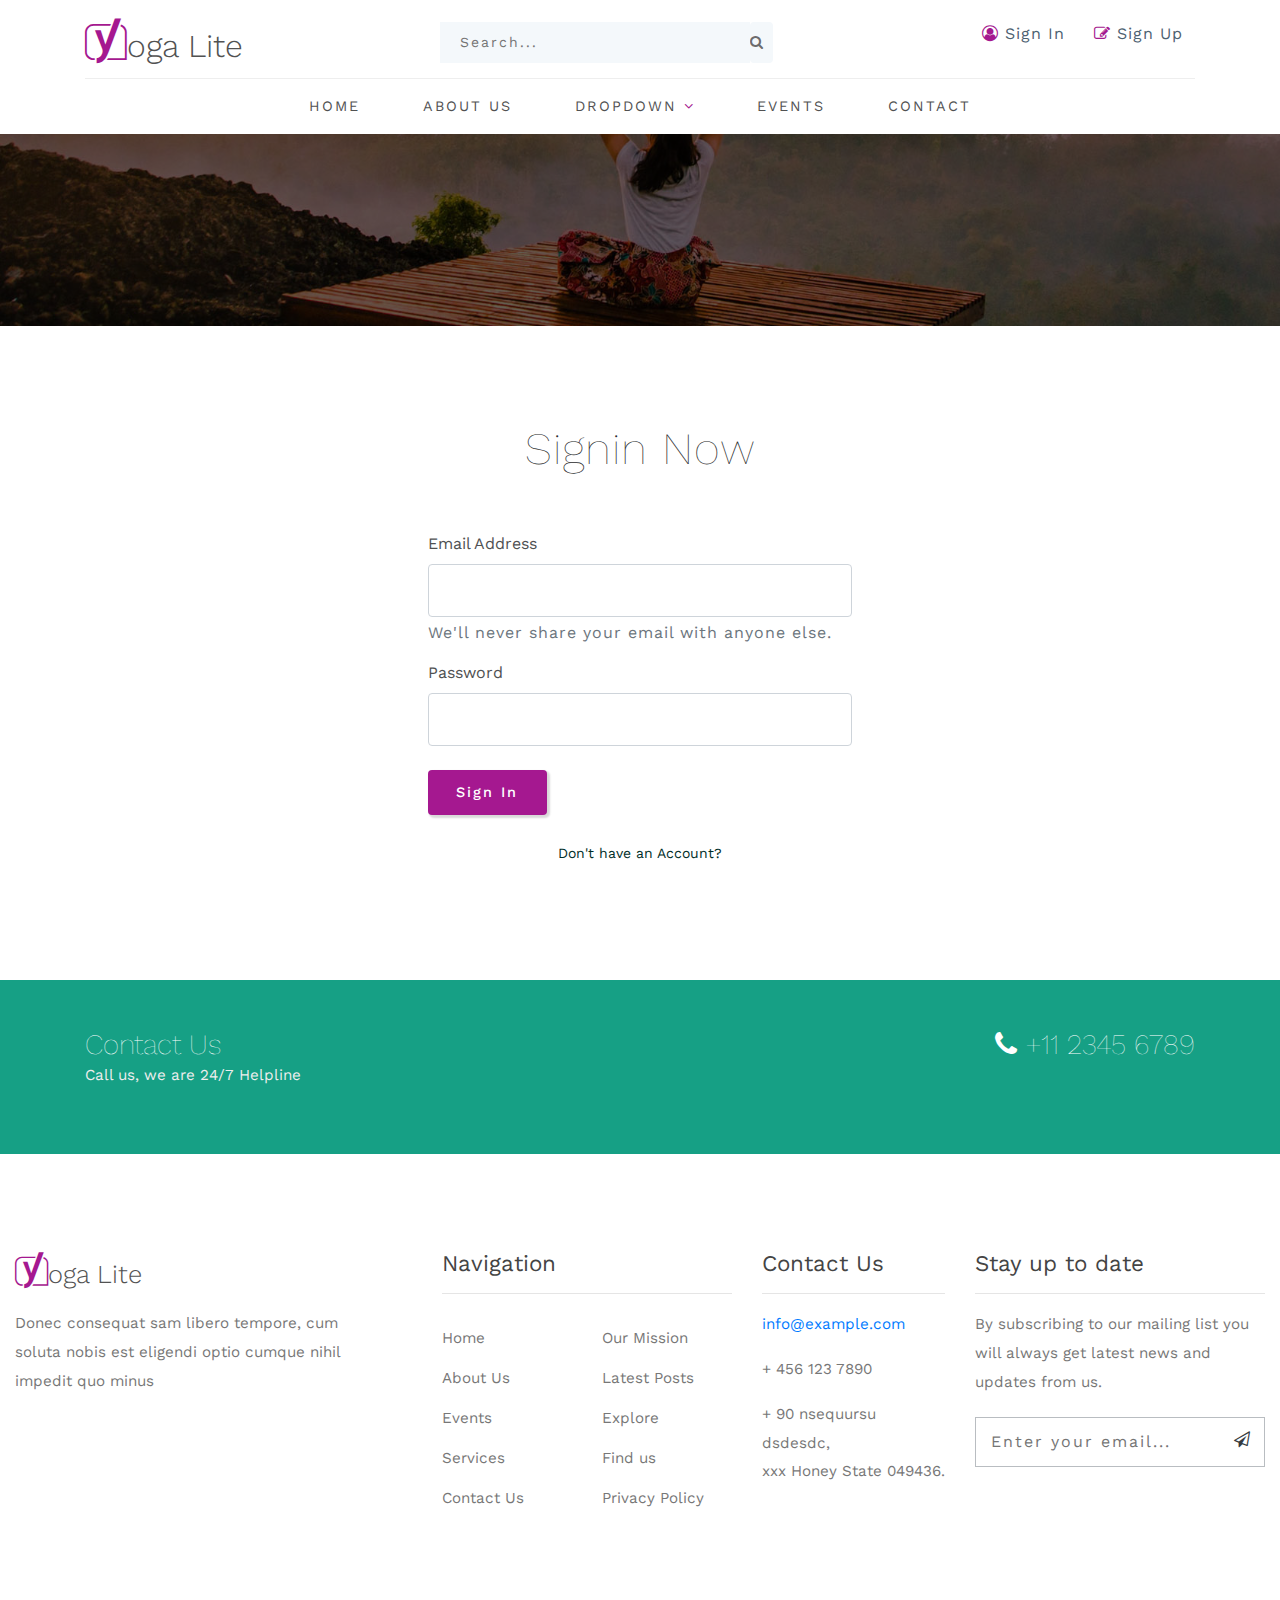
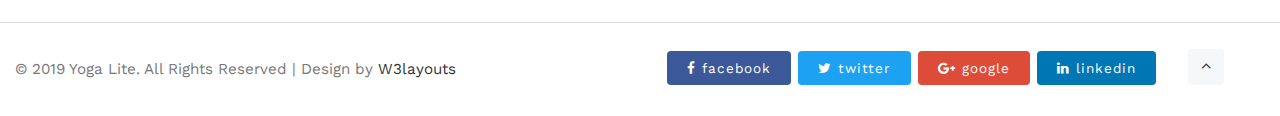
<file: cethw1/wwwroot/login.html>
<!--
Author: W3layouts
Author URL: http://w3layouts.com
License: Creative Commons Attribution 3.0 Unported
License URL: http://creativecommons.org/licenses/by/3.0/
-->

<!DOCTYPE html>
<html lang="zxx">

<head>
    <title>Yoga Lite Sports Category Bootstrap Responsive Template | Sign In :: W3layouts</title>
    <!-- Meta tag Keywords -->
    <meta name="viewport" content="width=device-width, initial-scale=1">
    <meta charset="UTF-8" />
    <meta name="keywords" content="Yoga Lite Responsive web template, Bootstrap Web Templates, Flat Web Templates, Android Compatible web template, Smartphone Compatible web template, free webdesigns for Nokia, Samsung, LG, SonyEricsson, Motorola web design" />
    <script>
        addEventListener("load", function() {
            setTimeout(hideURLbar, 0);
        }, false);

        function hideURLbar() {
            window.scrollTo(0, 1);
        }

    </script>
    <!-- //Meta tag Keywords -->
    <!-- Custom-Files -->
    <link rel="stylesheet" href="css/bootstrap.css">
    <!-- Bootstrap-Core-CSS -->
    <link rel="stylesheet" href="css/style.css" type="text/css" media="all" />
    <!-- Style-CSS -->
    <!-- font-awesome-icons -->
    <link href="css/font-awesome.css" rel="stylesheet">
    <!-- //font-awesome-icons -->
    <!-- /Fonts -->
    <link href="//fonts.googleapis.com/css?family=Work+Sans:100,200,300,400,500,600,700" rel="stylesheet">
    <!-- //Fonts -->
</head>

<body>
    <!-- //header -->
    <header class="py-sm-3 pt-3 pb-2" id="home">
        <div class="container">
            <!-- nav -->
            <div class="top d-md-flex">
                <div id="logo">
                    <h1> <a href="index.html"><span class="fa fa-yoast"></span>oga Lite</a></h1>
                </div>
                <div class="search-form mx-md-auto">
                    <div class="form-w3layouts-grid">
                        <form action="#" method="post" class="newsletter">
                            <input class="search" type="search" placeholder="Search..." required="">
                            <button class="form-control btn" value=""><span class="fa fa-search"></span></button>
                        </form>
                    </div>
                </div>
                <div class="forms mt-md-0 mt-2">
                    <a href="login.html" class="btn"><span class="fa fa-user-circle-o"></span> Sign In</a>
                    <a href="register.html" class="btn"><span class="fa fa-pencil-square-o"></span> Sign Up</a>
                </div>
            </div>
            <nav class="text-center">
                <label for="drop" class="toggle"><span class="fa fa-bars"></span></label>
                <input type="checkbox" id="drop" />
                <ul class="menu">
                    <li><a href="events.html">Home</a></li>
                    <li><a href="about.html">About Us</a></li>
                    <li>
                        <!-- First Tier Drop Down -->
                        <label for="drop-2" class="toggle">Dropdown <span class="fa fa-angle-down" aria-hidden="true"></span>
                        </label>
                        <a href="#">Dropdown <span class="fa fa-angle-down" aria-hidden="true"></span></a>
                        <input type="checkbox" id="drop-2" />
                        <ul>
                            <li><a href="services.html" class="drop-text">Services</a></li>
                            <li><a href="index.html" class="drop-text">Statistics</a></li>
                            <li><a href="index.html" class="drop-text">Reviews</a></li>
                            <li><a href="single.html" class="drop-text">More Info</a></li>

                        </ul>
                    </li>

                    <li><a href="events.html">Events</a></li>
                    <li><a href="contact.html">Contact</a></li>
                </ul>
            </nav>
            <!-- //nav -->
        </div>
    </header>
    <!-- //header -->
    <div class="main-content inner">
        <div class="overlay inner">

        </div>
    </div>
    <!--// banner -->
    <!-- banner-bottom -->
    <section class="contact-main py-5">
        <div class="container py-md-5">
            <h3 class="title-w3pvt text-center">Signin Now</h3>

            <div class="login px-sm-4 mx-auto mw-100 login-wrapper">
                <form class="login-wrapper w3pvt_mail_grid_right" action="#" method="post">
                    <div class="form-group">
                        <label class="mb-2">Email Address</label>
                        <input type="email" class="form-control" id="exampleInputEmail1" aria-describedby="emailHelp" placeholder="" required="">
                        <small id="emailHelp" class="form-text text-muted">We'll never share your email with anyone else.</small>
                    </div>
                    <div class="form-group">
                        <label class="mb-2">Password</label>
                        <input type="password" class="form-control" id="exampleInputPassword1" placeholder="" required="">
                    </div>
                    <button type="submit" class="btn btn-primary submit mt-2 read-more">Sign In</button>
                    <p class="text-center mt-4">
                        <a href="register.html"> Don't have an Account?</a>
                    </p>
                </form>
            </div>




        </div>
    </section>
    <!-- //banner-bottom -->
    <!--/help-line -->
    <section class="help-line-w3layouts py-5">
        <div class="container">
            <div class="row help-line-grid">
                <div class="col-sm-6">
                    <h3>Contact Us</h3>
                    <p>Call us, we are 24/7 Helpline</p>
                </div>
                <div class="col-sm-6 text-sm-right mt-sm-0 mt-3">
                    <h3><span class="fa fa-phone" aria-hidden="true"></span> +11 2345 6789</h3>
                </div>
            </div>
        </div>
    </section>
    <!--//help-line -->
    <!-- footer -->
    <footer class="footer-content py-5">
        <div class="container-fluid py-lg-5 inner-sec-w3ls">
            <div class="row">
                <div class="col-lg-4 footer-top mt-md-0 mt-sm-5 pr-lg-5">
                    <h2>
                        <a class="navbar-brand" href="index.html">
                            <span class="fa fa-yoast"></span>oga Lite</a>
                    </h2>
                    <p class="my-3">Donec consequat sam libero tempore, cum soluta nobis est eligendi optio cumque nihil impedit quo minus</p>

                </div>
                <div class="col-lg-3 mt-md-0 mt-5">
                    <div class="footer-w3pvt">
                        <h3 class="mb-3 w3pvt_title">Navigation</h3>
                        <hr>
                        <div class="row">
                            <ul class="col-6 list-info-w3pvt links">

                                <li>
                                    <a href="events.html">
                                        Home
                                    </a>
                                </li>
                                <li>
                                    <a href="about.html">
                                        About Us
                                    </a>
                                </li>
                                <li>
                                    <a href="events.html">
                                        Events
                                    </a>
                                </li>
                                <li>
                                    <a href="services.html">
                                        Services
                                    </a>
                                </li>
                                <li>
                                    <a href="contact.html">
                                        Contact Us
                                    </a>
                                </li>

                            </ul>
                            <ul class="col-6 list-info-w3pvt links">
                                <li>
                                    <a href="about.html">
                                        Our Mission
                                    </a>
                                </li>
                                <li>
                                    <a href="events.html">
                                        Latest Posts
                                    </a>
                                </li>
                                <li>
                                    <a href="#">
                                        Explore
                                    </a>
                                </li>
                                <li>
                                    <a href="contact.html">
                                        Find us
                                    </a>
                                </li>
                                <li>
                                    <a href="events.html">
                                        Privacy Policy
                                    </a>
                                </li>
                            </ul>
                        </div>

                    </div>
                </div>

                <div class="col-lg-2 mt-lg-0 mt-5">
                    <div class="footer-w3pvt">
                        <h3 class="mb-3 w3pvt_title">Contact Us</h3>
                        <hr>
                        <div class="last-w3layouts-contact">
                            <p>
                                <a href="mailto:example@email.com">info@example.com</a>
                            </p>
                        </div>
                        <div class="last-w3layouts-contact my-2">
                            <p>+ 456 123 7890</p>
                        </div>
                        <div class="last-w3layouts-contact">
                            <p>+ 90 nsequursu dsdesdc,
                                <br>xxx Honey State 049436.</p>
                        </div>
                    </div>
                </div>
                   <div class="col-lg-3 mt-lg-0 mt-5">
                    <div class="footer-w3pvt">
                        <h3 class="mb-3 w3pvt_title">Stay up to date</h3>
                        <hr>
                        <div class="footer-text">
                            <p>By subscribing to our mailing list you will always get latest news and updates from us.</p>
                            <form action="#" method="post">
                                <input type="email" name="Email" placeholder="Enter your email..." required="">
                                <button class="btn1 btn"><span class="fa fa-paper-plane-o" aria-hidden="true"></span></button>
                            </form>
                        </div>
                    </div>

                </div>
            </div>

        </div>
    </footer>
    <!-- //footer -->
    <div class="copy-right py-2">
        <div class="container-fluid inner-sec-w3ls">
            <div class="row">
                <div class="col-lg-6 copy-w3pvt">
                    <p class="copy-right-grids text-li text-left my-sm-4 my-4">© 2019 Yoga Lite. All Rights Reserved | Design by
                        <a href="http://w3layouts.com/"> W3layouts </a>
                    </p>
                </div>
                <div class="col-lg-5 w3layouts-footer text-right">
                    <ul class="social_section_1info">
                        <li class="mb-2 facebook"><a href="#"><span class="fa fa-facebook"></span> facebook</a></li>
                        <li class="mb-2 twitter"><a href="#"><span class="fa fa-twitter"></span> twitter</a></li>
                        <li class="google"><a href="#"><span class="fa fa-google-plus"></span> google</a></li>
                        <li class="linkedin"><a href="#"><span class="fa fa-linkedin"></span> linkedin</a></li>
                    </ul>
                </div>
                <div class="move-top col-1"><a href="#home" class="move-top"> <span class="fa fa-angle-up" aria-hidden="true"></span></a></div>
            </div>
            <!-- //footer bottom -->
        </div>
    </div>

</body>

</html>
</file>
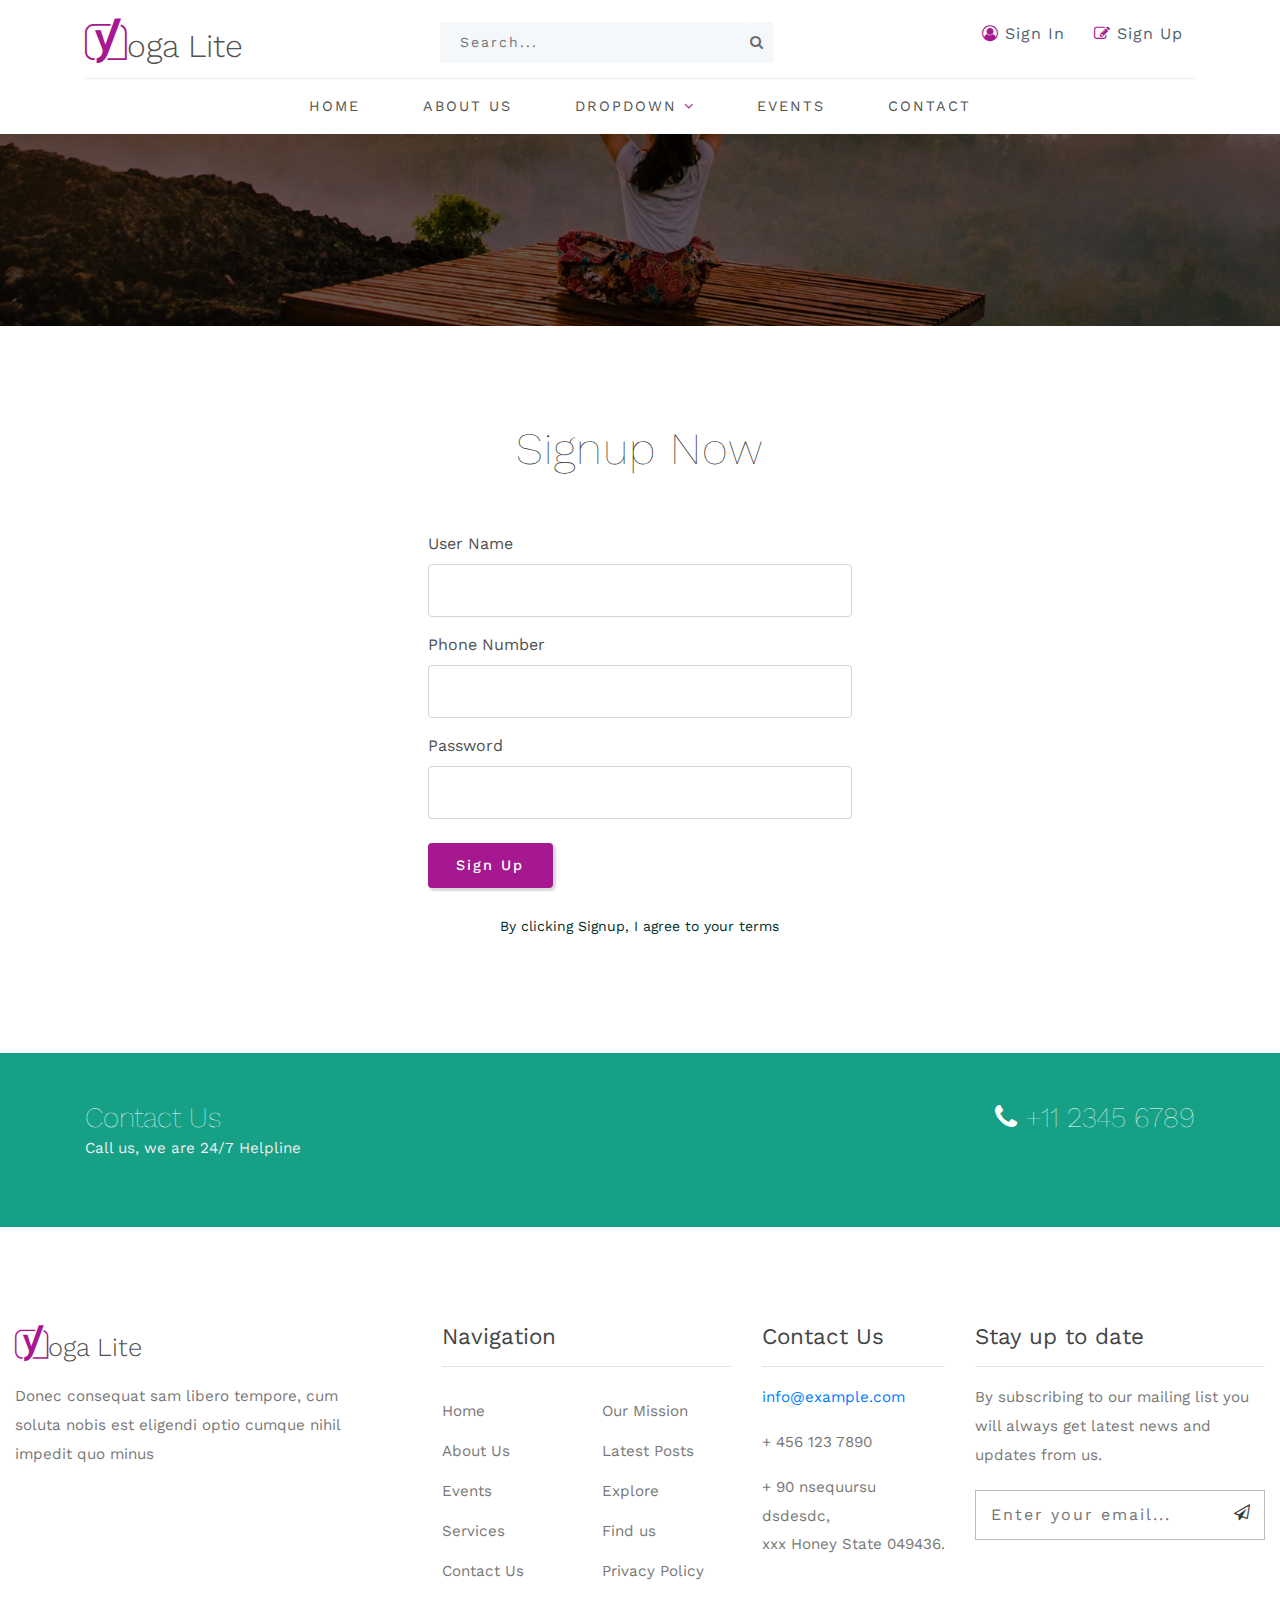
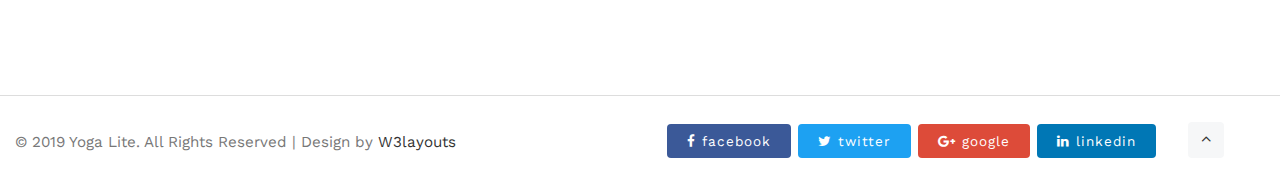
<file: cethw1/wwwroot/register.html>
<!--
Author: W3layouts
Author URL: http://w3layouts.com
License: Creative Commons Attribution 3.0 Unported
License URL: http://creativecommons.org/licenses/by/3.0/
-->

<!DOCTYPE html>
<html lang="zxx">

<head>
    <title>Yoga Lite Sports Category Bootstrap Responsive Template | Sign In :: W3layouts</title>
    <!-- Meta tag Keywords -->
    <meta name="viewport" content="width=device-width, initial-scale=1">
    <meta charset="UTF-8" />
    <meta name="keywords" content="Yoga Lite Responsive web template, Bootstrap Web Templates, Flat Web Templates, Android Compatible web template, Smartphone Compatible web template, free webdesigns for Nokia, Samsung, LG, SonyEricsson, Motorola web design" />
    <script>
        addEventListener("load", function() {
            setTimeout(hideURLbar, 0);
        }, false);

        function hideURLbar() {
            window.scrollTo(0, 1);
        }

    </script>
    <!-- //Meta tag Keywords -->
    <!-- Custom-Files -->
    <link rel="stylesheet" href="css/bootstrap.css">
    <!-- Bootstrap-Core-CSS -->
    <link rel="stylesheet" href="css/style.css" type="text/css" media="all" />
    <!-- Style-CSS -->
    <!-- font-awesome-icons -->
    <link href="css/font-awesome.css" rel="stylesheet">
    <!-- //font-awesome-icons -->
    <!-- /Fonts -->
    <link href="//fonts.googleapis.com/css?family=Work+Sans:100,200,300,400,500,600,700" rel="stylesheet">
    <!-- //Fonts -->
</head>

<body>
    <!-- //header -->
    <header class="py-sm-3 pt-3 pb-2" id="home">
        <div class="container">
            <!-- nav -->
            <div class="top d-md-flex">
                <div id="logo">
                    <h1> <a href="index.html"><span class="fa fa-yoast"></span>oga Lite</a></h1>
                </div>
                <div class="search-form mx-md-auto">
                    <div class="form-w3layouts-grid">
                        <form action="#" method="post" class="newsletter">
                            <input class="search" type="search" placeholder="Search..." required="">
                            <button class="form-control btn" value=""><span class="fa fa-search"></span></button>
                        </form>
                    </div>
                </div>
                <div class="forms mt-md-0 mt-2">
                    <a href="login.html" class="btn"><span class="fa fa-user-circle-o"></span> Sign In</a>
                    <a href="register.html" class="btn"><span class="fa fa-pencil-square-o"></span> Sign Up</a>
                </div>
            </div>
            <nav class="text-center">
                <label for="drop" class="toggle"><span class="fa fa-bars"></span></label>
                <input type="checkbox" id="drop" />
                <ul class="menu">
                    <li><a href="events.html">Home</a></li>
                    <li><a href="about.html">About Us</a></li>
                    <li>
                        <!-- First Tier Drop Down -->
                        <label for="drop-2" class="toggle">Dropdown <span class="fa fa-angle-down" aria-hidden="true"></span>
                        </label>
                        <a href="#">Dropdown <span class="fa fa-angle-down" aria-hidden="true"></span></a>
                        <input type="checkbox" id="drop-2" />
                        <ul>
                            <li><a href="services.html" class="drop-text">Services</a></li>
                            <li><a href="index.html" class="drop-text">Statistics</a></li>
                            <li><a href="index.html" class="drop-text">Reviews</a></li>
                            <li><a href="single.html" class="drop-text">More Info</a></li>

                        </ul>
                    </li>

                    <li><a href="events.html">Events</a></li>
                    <li><a href="contact.html">Contact</a></li>
                </ul>
            </nav>
            <!-- //nav -->
        </div>
    </header>
    <!-- //header -->
    <div class="main-content inner">
        <div class="overlay inner">

        </div>
    </div>
    <!--// banner -->
    <!-- banner-bottom -->
    <section class="contact-main py-5">
        <div class="container py-md-5">
            <h3 class="title-w3pvt text-center">Signup Now</h3>

            <div class="login px-sm-4 mx-auto mw-100 login-wrapper">
                <form class="login-wrapper w3pvt_mail_grid_right" action="#" method="post">
                    <div class="form-group">
                        <label>User Name</label>
                        <input class="form-control" type="text" name="Name" placeholder="" required="">
                    </div>

                    <div class="form-group">
                        <label>Phone Number</label>
                        <input class="form-control" type="text" name="number" placeholder="" required="">
                    </div>

                    <div class="form-group">
                        <label class="mb-2">Password</label>
                        <input type="password" class="form-control" id="exampleInputPassword1" placeholder="" required="">
                    </div>
                    <button type="submit" class="btn btn-primary submit mt-2 read-more">Sign Up</button>
                    <p class="text-center mt-4">
                        <a href="#">By clicking Signup, I agree to your terms</a>

                    </p>
                </form>
            </div>




        </div>
    </section>
    <!-- //banner-bottom -->
    <!--/help-line -->
    <section class="help-line-w3layouts py-5">
        <div class="container">
            <div class="row help-line-grid">
                <div class="col-sm-6">
                    <h3>Contact Us</h3>
                    <p>Call us, we are 24/7 Helpline</p>
                </div>
                <div class="col-sm-6 text-sm-right mt-sm-0 mt-3">
                    <h3><span class="fa fa-phone" aria-hidden="true"></span> +11 2345 6789</h3>
                </div>
            </div>
        </div>
    </section>
    <!--//help-line -->
    <!-- footer -->
    <footer class="footer-content py-5">
        <div class="container-fluid py-lg-5 inner-sec-w3ls">
            <div class="row">
                <div class="col-lg-4 footer-top mt-md-0 mt-sm-5 pr-lg-5">
                    <h2>
                        <a class="navbar-brand" href="index.html">
                            <span class="fa fa-yoast"></span>oga Lite</a>
                    </h2>
                    <p class="my-3">Donec consequat sam libero tempore, cum soluta nobis est eligendi optio cumque nihil impedit quo minus</p>

                </div>
                <div class="col-lg-3 mt-md-0 mt-5">
                    <div class="footer-w3pvt">
                        <h3 class="mb-3 w3pvt_title">Navigation</h3>
                        <hr>
                        <div class="row">
                            <ul class="col-6 list-info-w3pvt links">

                                <li>
                                    <a href="events.html">
                                        Home
                                    </a>
                                </li>
                                <li>
                                    <a href="about.html">
                                        About Us
                                    </a>
                                </li>
                                <li>
                                    <a href="events.html">
                                        Events
                                    </a>
                                </li>
                                <li>
                                    <a href="services.html">
                                        Services
                                    </a>
                                </li>
                                <li>
                                    <a href="contact.html">
                                        Contact Us
                                    </a>
                                </li>

                            </ul>
                            <ul class="col-6 list-info-w3pvt links">
                                <li>
                                    <a href="about.html">
                                        Our Mission
                                    </a>
                                </li>
                                <li>
                                    <a href="events.html">
                                        Latest Posts
                                    </a>
                                </li>
                                <li>
                                    <a href="#">
                                        Explore
                                    </a>
                                </li>
                                <li>
                                    <a href="contact.html">
                                        Find us
                                    </a>
                                </li>
                                <li>
                                    <a href="events.html">
                                        Privacy Policy
                                    </a>
                                </li>
                            </ul>
                        </div>

                    </div>
                </div>

                <div class="col-lg-2 mt-lg-0 mt-5">
                    <div class="footer-w3pvt">
                        <h3 class="mb-3 w3pvt_title">Contact Us</h3>
                        <hr>
                        <div class="last-w3layouts-contact">
                            <p>
                                <a href="mailto:example@email.com">info@example.com</a>
                            </p>
                        </div>
                        <div class="last-w3layouts-contact my-2">
                            <p>+ 456 123 7890</p>
                        </div>
                        <div class="last-w3layouts-contact">
                            <p>+ 90 nsequursu dsdesdc,
                                <br>xxx Honey State 049436.</p>
                        </div>
                    </div>
                </div>
                  <div class="col-lg-3 mt-lg-0 mt-5">
                    <div class="footer-w3pvt">
                        <h3 class="mb-3 w3pvt_title">Stay up to date</h3>
                        <hr>
                        <div class="footer-text">
                            <p>By subscribing to our mailing list you will always get latest news and updates from us.</p>
                            <form action="#" method="post">
                                <input type="email" name="Email" placeholder="Enter your email..." required="">
                                <button class="btn1 btn"><span class="fa fa-paper-plane-o" aria-hidden="true"></span></button>
                            </form>
                        </div>
                    </div>

                </div>
            </div>

        </div>
    </footer>
    <!-- //footer -->
    <div class="copy-right py-2">
        <div class="container-fluid inner-sec-w3ls">
            <div class="row">
                <div class="col-lg-6 copy-w3pvt">
                    <p class="copy-right-grids text-li text-left my-sm-4 my-4">© 2019 Yoga Lite. All Rights Reserved | Design by
                        <a href="http://w3layouts.com/"> W3layouts </a>
                    </p>
                </div>
                <div class="col-lg-5 w3layouts-footer text-right">
                    <ul class="social_section_1info">
                        <li class="mb-2 facebook"><a href="#"><span class="fa fa-facebook"></span> facebook</a></li>
                        <li class="mb-2 twitter"><a href="#"><span class="fa fa-twitter"></span> twitter</a></li>
                        <li class="google"><a href="#"><span class="fa fa-google-plus"></span> google</a></li>
                        <li class="linkedin"><a href="#"><span class="fa fa-linkedin"></span> linkedin</a></li>
                    </ul>
                </div>
                <div class="move-top col-1"><a href="#home" class="move-top"> <span class="fa fa-angle-up" aria-hidden="true"></span></a></div>
            </div>
            <!-- //footer bottom -->
        </div>
    </div>

</body>

</html>
</file>
<file: cethw1/wwwroot/css/style.css>
/*--
	Author: W3Layouts
	Author URL: http://w3layouts.com
	License: Creative Commons Attribution 3.0 Unported
	License URL: http://creativecommons.org/licenses/by/3.0/
--*/

html,
body {
    margin: 0;
    font-size: 100%;
    background: #fff;
    font-family: 'Work Sans', sans-serif;
    scroll-behavior: smooth;
}

body a {
    text-decoration: none;
    transition: 0.5s all;
    -webkit-transition: 0.5s all;
    -moz-transition: 0.5s all;
    -o-transition: 0.5s all;
    -ms-transition: 0.5s all;
}

a:hover {
    text-decoration: none;
    opacity: 0.8;
}

input[type="button"],
input[type="submit"],
input[type="text"],
input[type="email"],
input[type="search"] {
    transition: 0.5s all;
    -webkit-transition: 0.5s all;
    -moz-transition: 0.5s all;
    -o-transition: 0.5s all;
    -ms-transition: 0.5s all;
    font-family: 'Work Sans', sans-serif;

}

h1,
h2,
h3,
h4,
h5,
h6 {
    margin: 0;
    font-weight: 100;
    font-family: 'Work Sans', sans-serif;
}

p {
    font-size: 0.95em;
    color: #777;
    line-height: 1.9em;
}

ul {
    margin: 0;
    padding: 0;
}

/*-- header --*/
.form-w3layouts-grid,
.forms {
    margin-top: 0.4em;
}

header a.btn {
    border-radius: 4px;
    color: #4d6171;
    letter-spacing: 1px;
    border: none;
    outline: none;
}

header a.btn span {
    color: #a51890;
}

.search-form {
    width: 30%;
}

header .search {
    outline: none;
    padding: 10px 20px;
    font-size: 14px;
    color: #777;
    width: 93%;
    background: #f4f8fb;
    text-transform: capitalize;
    border: none;
    letter-spacing: 2px;
}

header button.btn {
    color: #6c6c6d;
    border: none;
    padding: 10px 0px;
    text-transform: uppercase;
    text-decoration: none;
    background: #f4f8fb;
    -webkit-transition: 0.5s all;
    -moz-transition: 0.5s all;
    -o-transition: 0.5s all;
    -ms-transition: 0.5s all;
    transition: 0.5s all;
    float: right;
    cursor: pointer;
    width: 7%;
    border-radius: 4px;
    font-size: 14px;
    text-align: left;
}

.toggle,
[id^=drop] {
    display: none;
}

/* Giving a background-color to the nav container. */
nav {
    margin: 0;
    padding: 0;
    margin-top: 10px;
    padding-top: 15px;
    border-top: 1px solid #eee;
}


#logo a {
    float: left;
    /* text-transform: uppercase; */
    font-size: .8em;
    display: initial;
    margin: 0;
    letter-spacing: 0px;
    color: #525252;
    font-weight: 300;
    padding: 3px 0;
    border: none;
}

#logo a span {
    color: #a51890;
    font-size: 1.4em;
}


/* Since we'll have the "ul li" "float:left"
 * we need to add a clear after the container. */

nav:after {
    content: "";
    display: table;
    clear: both;
}

/* Removing padding, margin and "list-style" from the "ul",
 * and adding "position:reltive" */
nav ul {
    padding: 0;
    margin: 0;
    list-style: none;
    position: relative;
}

/* Positioning the navigation items inline */
nav ul li {
    margin: 0px;
    display: inline-block;
}

/* Styling the links */
nav a {
    letter-spacing: 2px;
    padding-left: 0;
    padding-right: 0;
    padding: 10px 0;
    font-weight: 400;
    font-size: 0.9em;
    margin: 0 2em;
    color: #515152;
    text-transform: uppercase;
}


nav ul li ul li:hover {
    background: #f8f9fa;
}

/* Background color change on Hover */
nav a:hover {
    color: #a51890;
}

.menu li.active a {
    color: #a51890;
    font-weight: 700;
}

/* Hide Dropdowns by Default
 * and giving it a position of absolute */
nav ul ul {
    display: none;
    position: absolute;
    /* has to be the same number as the "line-height" of "nav a" */
    top: 30px;
    background: #f7f7f7;
    padding: 10px;
}

/* Display Dropdowns on Hover */
nav ul li:hover > ul {
    display: inherit;
}

/* Fisrt Tier Dropdown */
nav ul ul li {
    width: 200px;
    float: none;
    display: list-item;
    position: relative;
}

nav ul ul li a {
    color: #333;
    padding: 5px 10px;
    display: block;
}

ul.menu li span {
    color: #a51890;
}

/* Second, Third and more Tiers	
 * We move the 2nd and 3rd etc tier dropdowns to the left
 * by the amount of the width of the first tier.
*/
nav ul ul ul li {
    position: relative;
    top: -60px;
    /* has to be the same number as the "width" of "nav ul ul li" */
    left: 170px;
}

/* Change ' +' in order to change the Dropdown symbol */
li > a:only-child:after {
    content: '';
}


/* Media Queries
--------------------------------------------- */

@media all and (max-width : 992px) {

    /*	#logo {
		display: block;
		padding: 0;
		width: 100%;
		text-align: center;
		float: none;
	} */
    .menu li.active a {
        color: #3369e7;
    }

    nav {
        margin: 0;
    }

    nav a {
        color: #333;
    }

    /* Hide the navigation menu by default */
    /* Also hide the  */
    .toggle + a,
    .menu {
        display: none;
    }

    /* Stylinf the toggle lable */
    .toggle {
        display: inline-block;
        padding: 5px 15px;
        font-size: 20px;
        text-decoration: none;
        border: none;
        float: none;
        background-color: #333;
        color: #fff;
        margin-bottom: 0;
        cursor: pointer !important;
    }

    .menu .toggle {
        float: none;
        text-align: center;
        margin: auto;
        width: 30%;
        padding: 5px;
        font-weight: normal;
        font-size: 15px;
        letter-spacing: 1px;
    }

    .toggle:hover {
        color: #fff;
        background-color: #3369e7;
    }

    /* Display Dropdown when clicked on Parent Lable */
    [id^=drop]:checked + ul {
        display: block;
        background: #fff;
        padding: 15px 0;
        width: 100%;
        text-align: center;
    }

    /* Change menu item's width to 100% */
    nav ul li {
        display: block;
        width: 100%;
        padding: 7px 0;
    }

    nav a {
        padding: 5px 0;
    }

    nav a:hover {
        color: #3369e7;
    }

    .login-icon {
        text-align: center;
    }

    nav ul ul .toggle,
    nav ul ul a {
        padding: 0 40px;
    }

    nav ul ul ul a {
        padding: 0 80px;
    }

    nav a:hover,
    nav ul ul ul a {
        background-color: transparent;
    }

    nav ul li ul li .toggle,
    nav ul ul a,
    nav ul ul ul a {
        padding: 14px 20px;
        color: #FFF;
        font-size: 17px;
    }


    nav ul li ul li .toggle,
    nav ul ul a {
        background-color: #fff;
    }

    nav ul ul li a {
        font-size: 15px;
    }

    ul.inner-ul {
        padding: 0 !important;
    }

    /* Hide Dropdowns by Default */
    nav ul ul {
        float: none;
        position: static;
        color: #ffffff;
        /* has to be the same number as the "line-height" of "nav a" */
    }

    /* Hide menus on hover */
    nav ul ul li:hover > ul,
    nav ul li:hover > ul {
        display: none;
    }

    /* Fisrt Tier Dropdown */
    nav ul ul li {
        display: block;
        width: 100%;
        padding: 0;
    }

    nav ul ul ul li {
        position: static;
        /* has to be the same number as the "width" of "nav ul ul li" */

    }

}

@media all and (max-width : 330px) {

    nav ul li {
        display: block;
        width: 94%;
    }

}

.user span.fa {
    font-size: 25px;
    color: #fff;
}

/*-- //header --*/


/*-- //header --*/

.main-content {
    background: url(../images/banner1.jpg) no-repeat center;
    background-size: cover;
    -webkit-background-size: cover;
    -o-background-size: cover;
    -moz-background-size: cover;
    -ms-background-size: cover;
    min-height: 45em;
}

.overlay {
    min-height: 45em;
    background: rgba(0, 0, 0, 0.6);
}

.banner-info {
    padding-top: 13em;
    width: 60%;
}

.banner-info h3 {
    font-size: 4em;
    color: #fff;
    text-shadow: 0 1px 2px rgba(0, 0, 0, 0.37);

}

.banner-info p {
    color: #fff;
    letter-spacing: 2px;
}

.banner-info h6 {
    font-size: 2em;
    font-weight: 400;
    letter-spacing: 1px;
    display: block;
    color: #fcd000;
}

.read-more-button {
    margin-top: 1.2em;
}

.read-more,
.book-appo {
    background: #a51890;
    color: #fff;
    padding: 0.8em 2em;
    box-shadow: 2px 2px 2px 1px rgba(0, 0, 0, 0.15);
    font-size: 0.9em;
    display: inline-block;
    border: none;
    transition: all 500ms ease;
    text-align: justify;
    font-weight: 500;
    letter-spacing: 2px;
    line-height: 1.5em;
}


/*-- //banner --*/

/*-- //heading --*/

/*-- about --*/

.main-content.inner {
    background: url(../images/banner1.jpg) no-repeat center;
    background-size: cover;
    -webkit-background-size: cover;
    -o-background-size: cover;
    -moz-background-size: cover;
    -ms-background-size: cover;
    min-height: 16em;
}

.overlay.inner {
    min-height: 16em;
    background: rgba(0, 0, 0, 0.6);
}

.sub-para {
    font-size: 1.1em;
    width: 69%;
    margin: 0 auto;
    color: #555;
    line-height: 1.7em;
    font-weight: 600;
}

h3.title-w3pvt,
h3.title-w3pvt.two {
    font-size: 3em;
    letter-spacing: 1px;
    color: #292a2b;
}

h3.title-w3pvt.two {
    color: #fff;
}

.content-right h4,
.ab-info h5 {
    font-size: 1.2em;
    letter-spacing: 1px;
    color: black;
    font-weight: 500;
}

.counter span {
    font-size: 2em;
    text-align: center;
    color: #a51890;
    margin-bottom: 0.7em;
}

.counter-info h5 {
    font-size: 2.5em;
    letter-spacing: 1px;
    color: black;
    font-weight: 500;
}

.counter-info p {
    font-size: 1em;
    line-height: 1.7em;
}

/*-- //about --*/
/*-- /services --*/
.ab-content-inner {
    padding: 2em 1em;
    background: #fff;
}

.ab-content img {
    border-radius: 50%;
    -webkit-border-radius: 50%;
    -o-border-radius: 50%;
    -moz-border-radius: 50%;
    -ms-border-radius: 50%;
    box-shadow: 2px 2px 2px 1px rgba(0, 0, 0, 0.15);
    transition: all 500ms ease;
    width: 68%;
}

.ab-content-inner {
    padding: 2em 1em;
    background: #fff;
    text-align: center;
}

.services {
    background: #f7f7f7;
}

.ab-info-con h4 {
    margin: 1.1em 0 1em 0;
    font-weight: 500;
    font-size: 1.1em;
    color: #555;
}

/*-- //services --*/
.team-info {
    background: #eef8f6;
    padding: 4em 3em;
}

.team-info h4 {
    color: #333;
    font-size: 1.2em;
    /* letter-spacing: 1px; */
    text-shadow: 0 2px 12px rgba(0, 0, 0, 0.05);
    font-weight: 400;

}

.team-info h4 a {
    color: #333;
}

small {
    color: #ff3838;
    margin-bottom: .7em;
    font-size: 1em;
    letter-spacing: 1px;
}

.team-info p {
    margin-top: 1em;
}


/*-- //features --*/
.last-content {
    background: url(../images/banner3.jpg) center no-repeat;
    -webkit-background-size: cover;
    -moz-background-size: cover;
    -o-background-size: cover;
    -ms-background-size: cover;
    background-size: cover;
    position: relative;
}

.booking h3 {
    font-size: 1.5em;
    color: #3e3f40;
    font-weight: 600;
}

.overlay-last {
    min-height: 46em;
    background: rgba(0, 0, 0, 0.6);
}

.booking {
    background: #fff;
    padding: 4em 4em;
    position: relative;
}

.booking input[type="text"],
.booking input[type="email"],
.booking input[type="password"],
.booking select {
    outline: none;
    font-size: 15px;
    border: none;
    color: #666;
    letter-spacing: 1px;
    padding: 13px 15px;
    width: 100%;
    box-sizing: border-box;
    margin-bottom: 15px;
    text-transform: capitalize;
    background: #f6f6f6;
}



.content-right h4 {
    font-size: 1.2em;
    color: #3e3f40;
    font-weight: 400;
    margin-bottom: 1em;
}

/*-- /events --*/
.content-w3pvt-img {
    padding: 0 5em;
}

.entry-w3layouts-info h4 {
    color: #444;
    font-size: 2em;
    text-align: left;
    letter-spacing: 1px;
    margin-bottom: .7em;
    text-shadow: 0 2px 12px rgba(0, 0, 0, 0.05);
}

.content-w3pvt-img img {
    border-radius: 50%;
    -webkit-border-radius: 50%;
    -o- border-radius: 50%;
    -moz-border-radius: 50%;
    -ms-border-radius: 50%;
}

.content-left-bottom.entry-w3layouts-info h5 {
    font-size: 1.4em;
    color: black;
    font-weight: 400;
}

.content-left-bottom.entry-w3layouts-info h5 a {
    color: black;
}

/*-- //events --*/
/*-- /testimonials --*/

.testimonials {
    background: url(../images/banner2.jpg) no-repeat center;
    background-size: cover;
    -webkit-background-size: cover;
    -o-background-size: cover;
    -moz-background-size: cover;
    -ms-background-size: cover;
}

.test-info {
    text-align: center;
}

.test-info h3 {
    font-size: 0.9em;
    color: #fff;
    font-weight: 600;

}

.test-img img {
    border-radius: 50%;
    -webkit-border-radius: 50%;
    -o-border-radius: 50%;
    -ms-border-radius: 50%;
    -moz-border-radius: 50%;
    padding: 4px;
    background: hsla(21, 60%, 94%, 0.33);
    width: 15%;
}

.w3layouts-footer.test-soc ul li {
    display: inline-block;
    margin: 0 0.3em;
}

.w3layouts-footer.test-soc ul li a span {
    color: #fff;
    margin: 0 0.5em;
    padding: 2em 4em;
}

.test-info p {
    background: #fff;
    padding: 3em;
    font-size: 0.85em;
    border-radius: 4px;
    position: relative;
}

.test-info p:after {
    width: 0;
    height: 0;
    border-top: 16px solid #fff;
    border-right: 16px solid transparent;
    content: "";
    position: absolute;
    bottom: -13px;
    right: 13px;
}

.test-info p span {
    font-size: 1.5em;
    color: #d3d1d3;
}

ul.w3layouts-icons.clients li {
    text-align: center;
    display: inline-block;
}

ul.w3layouts-icons.clients li a span {
    color: #ffffff;
    font-size: 0.7em;
    margin: 0 0.1em;
}

ul.w3layouts-icons.clients li span:hover {
    color: #39d6af;
    transition: 0.5s all;
    -webkit-transition: 0.5s all;
    -moz-transition: 0.5s all;
    -o-transition: 0.5s all;
    -ms-transition: 0.5s all;

}

/*-- //testimonials --*/
.help-line-w3layouts {
    background: #16a085;
}

.help-line-w3layouts h3 {
    color: #fff;
}

.help-line-w3layouts p {
    color: #eee;
}

.w3layouts-icon {
    background: #16a085;
    width: 150px;
    height: 150px;
    text-align: center;
    border-radius: 50%;
    transition: 0.5s all;
    -webkit-transition: 0.5s all;
    -moz-transition: 0.5s all;
    -o-transition: 0.5s all;
    -ms-transition: 0.5s all;
}

.w3layouts-icon span {
    font-size: 3em;
    color: #fff;
    line-height: 3.2em;
}

/*-- /single-page --*/
.content-sing-w3layouts h4 {
    color: #555;
    font-size: 1.4em;
    margin: 1em 0;
    letter-spacing: 2px;
    font-weight: 600;
}

h4.leave-w3layouts {
    font-size: 1.4em;
    color: #4f5152;
    font-weight: 600;
    letter-spacing: 2px;
    margin-bottom: 2em;
}

.media h5 {
    font-size: 1em;
    color: black;
    font-weight: 600;
    letter-spacing: 1px;
    margin-bottom: 2em;
}

.single-w3pvt-page .form-group label {
    letter-spacing: 1px;
    font-size: 15px;
    color: #777879;
    font-weight: 600;
    margin-bottom: 1em;
}

.single-w3pvt-page input[type="text"],
.single-w3pvt-page input[type="email"],
.single-w3pvt-page textarea,
.single-w3pvt-page select {
    font-size: 14px;
    letter-spacing: 1px;
    text-transform: capitalize;
    padding: 15px 20px;
    color: #666;
    letter-spacing: 2px;
    box-sizing: border-box;
    outline: none;
    background: transparent;
    transition: border-color 0.15s ease-in-out, box-shadow 0.15s ease-in-out;
}

.single-w3pvt-page button.btn.submit {
    color: #fff;
    border: none;
    padding: 1em 3em;
    text-decoration: none;
    background: #a51890;
    cursor: pointer;
    border-radius: 4px;
    -webkit-border-radius: 4px;
    -o- border-radius: 4px;
    -moz-border-radius: 4px;
    -ms-border-radius: 4px;
    font-weight: 400;
    letter-spacing: 2px;
    font-size: 1em;
    text-transform: uppercase;
}

.single-w3pvt-page img {
    border-radius: 4px;
    -webkit-border-radius: 4px;
    -o- border-radius: 4px;
    -moz-border-radius: 4px;
    -ms-border-radius: 4px;
}

/*-- //single-page --*/
form.login-wrapper {
    margin: 3.5em auto 0;
    width: 40%;
}

.login p a {
    font-size: 14px;
    color: #002d28;
}

/*-- /contact --*/
.adress-info span {
    color: #46484c;
    font-size: 2em;
    vertical-align: middle;
}

.w3pvt_mail_grid_right input[type="text"],
.w3pvt_mail_grid_right input[type="email"],
.w3pvt_mail_grid_right input[type="password"] {
    font-size: 14px;
    letter-spacing: 1px;
    text-transform: capitalize;
    padding: 15px 20px;
    color: #666;
    letter-spacing: 2px;
    box-sizing: border-box;
    outline: none;
    background: transparent;
}

.w3pvt_mail_grid_right textarea.form-control {
    min-height: 13.2em;
}

.w3pvt_mail_grid_right label {
    font-size: 1em;
    color: #4f5152;
}

.adress-info h6 {
    font-size: 0.9em;
    color: #4f5152;
    font-weight: 600;
    letter-spacing: 2px;
    margin-bottom: 10px;
    text-transform: uppercase;
}

.adress-info a {
    font-size: 0.85em;
}

.adress-info a,
.adress-info p {
    color: #5a646b;
    letter-spacing: 1px;
    line-height: 1.9em;
    margin: 0;
}

.map-fo iframe {
    min-height: 350px;
    border: none;
    background: #e8eaec;
    padding: 0.4em;
    width: 100%;
}

/* --//footer-- */
h2 a.navbar-brand {
    /* text-transform: uppercase; */
    font-size: .8em;
    display: block;
    margin: 0;
    letter-spacing: 0px;
    color: #525252;
    font-weight: 300;
    padding: 3px 0;
    border: none;
}

h2 a.navbar-brand span {
    color: #a51890;
    font-size: 1.4em;
}

h3.w3pvt_title {
    font-size: 1.4em;
    color: #444;
    font-weight: 400;

}

.footer-w3pvt li {
    list-style: none;
    margin: 1em 0;
}

.footer-w3pvt li a {
    color: #777;
    color: #777;
    font-size: 0.95em;

}

ul.social_section_1info a {
    color: #717580;
    margin-right: 10px;
    font-size: 13.5px;
    margin-right: 2px;
    width: 35px;
    height: 35px;
    background: #121215;
    padding: 9px 20px;
    text-align: center;
    line-height: 35px;
    letter-spacing: 1px;
    border-radius: 4px;
}

li.facebook a {
    color: #fff;
    background: #3b5998;
}

li.twitter a {
    color: #fff;
    background: #1da1f2;
}

li.google a {
    color: #fff;
    background: #dd4b39;
}

li.linkedin a {
    color: #fff;
    background: #0077b5;
}

ul.social_section_1info a:hover {
    opacity: 0.8;
}

ul.social_section_1info a:hover {
    color: #fff;
}

.footer-text form {
    border: 1px solid #b9bdc1;
    width: 100%;
    margin-top: 20px;
}

.footer-text input[type="email"] {
    outline: none;
    padding: 12px 15px;
    color: #3c3a3a;
    font-size: 1em;
    width: 85%;
    border: none;
    background: none;
    letter-spacing: 2px;
}

.footer-text button.btn1 {
    color: #343a40;
    border: none;
    padding: 10px 0;
    outline: none;
    text-align: center;
    text-decoration: none;
    background: none;
    cursor: pointer;
    -webkit-transition: 0.5s all;
    -moz-transition: 0.5s all;
    -o-transition: 0.5s all;
    -ms-transition: 0.5s all;
    transition: 0.5s all;
    float: right;
    width: 15%;
}

/* copyright */
.copy-right.py-2 {
    border-top: 1px solid #ddd;
}

p.copy-right-grids a {
    color: #333;
}

ul.social_section_1info li {
    display: inline-block;
}

ul.social_section_1info {
    margin-top: 20px;
}

/* //copyright */

.move-top {
    margin-top: 1.1em;
}

a.move-top {
    text-align: center;
}

a.move-top span {
    color: #333;
    width: 36px;
    height: 36px;
    border: transparent;
    line-height: 2em;
    background: #d7dde13b;
    border-radius: 4px;
    -webkit-border-radius: 4px;
    -o-border-radius: 4px;
    -moz-border-radius: 4px;
    -ms-border-radius: 4px;
}

/*-- //footer --*/


/*-- Responsive design --*/

@media screen and (max-width: 1366px) {

    .main-content,
    .overlay {
        min-height: 40em;
    }

    .banner-info {
        padding-top: 12em;
        width: 60%;
    }

    .main-content.inner,
    .overlay.inner {
        min-height: 14em;
    }
}

@media screen and (max-width: 1280px) {
    .banner-info h3 {
        font-size: 3.5em;
    }

    .main-content.inner,
    .overlay.inner {
        min-height: 12em;
    }

    h3.title-w3pvt,
    h3.title-w3pvt.two {
        font-size: 2.8em;
    }
}

@media screen and (max-width: 1080px) {

    .main-content,
    .overlay {
        min-height: 38em;
    }

    form.login-wrapper {
        margin: 3em auto 0;
        width: 55%;
    }
}

@media screen and (max-width:1024px) {

    .main-content,
    .overlay {
        min-height: 36em;
    }

    .banner-info {
        padding-top: 10em;
        width: 60%;
    }

    h3.title-w3pvt,
    h3.title-w3pvt.two {
        font-size: 2.6em;
    }

    .booking {
        padding: 2em 2em;
    }

    .booking h3 {
        font-size: 1.2em;
    }

    .content-w3pvt-img {
        padding: 2em 2em;
    }
}

@media screen and (max-width: 992px) {
    form.login-wrapper {
        margin: 3em auto 0;
        width: 70%;
    }

    .banner-info {
        padding-top: 10em;
        width: 78%;
    }

    .ab-content {
        float: left;
        width: 50%;
        margin-top: 2em;
    }

    .team-main {
        width: 60%;
        margin-bottom: 1em;
    }

    .test-info {
        float: left;
        width: 50%;
        margin-bottom: 1em;
    }

    .comment-bottom.w3pvt_mail_grid-img {
        margin-bottom: 2em;
    }

    .adress-info {
        margin-top: 2em;
    }

    header .search {
        width: 88%;
    }

    header button.btn {
        width: 12%;
    }

    .counter.two {
        margin: 1em 0;
    }
}


@media screen and (max-width:800px) {

    .main-content,
    .overlay {
        min-height: 34em;
    }

    .banner-info {
        padding-top: 9em;
        width: 78%;
    }

    h3.title-w3pvt,
    h3.title-w3pvt.two {
        font-size: 2.4em;
    }

    .banner-info h3 {
        font-size: 3em;
    }
}

@media screen and (max-width: 767px) {
    .banner-info {
        padding-top: 8em;
        width: 81%;
    }

    .main-content,
    .overlay {
        min-height: 32em;
    }

    .search-form {
        width: 100%;
    }

    .team-info {
        padding: 2em 2em;
    }

    .test-info p {
        padding: 2em;
        font-size: 0.85em;
    }
}


@media screen and (max-width: 667px) {

    .main-content,
    .overlay {
        min-height: 30em;
    }

    .main-content.inner,
    .overlay.inner {
        min-height: 9em;
    }
}

@media screen and (max-width: 640px) {
    .banner-info {
        padding-top: 6em;
        width: 81%;
    }

    .menu .toggle {
        width: 80%;
    }

    .content-w3pvt-img {
        padding: 2em 3em;
    }
}


@media screen and (max-width:600px) {
    .banner-info h3 {
        font-size: 2.8em;
    }

    .banner-info p {
        letter-spacing: 1px;
    }

    p {
        font-size: 0.85em;
    }

    h3.title-w3pvt,
    h3.title-w3pvt.two {
        font-size: 2.2em;
    }

    .main-content,
    .overlay {
        min-height: 27em;
    }

    .team-main {
        width: 90%;
        margin: 0 auto 1em;
    }

    .ab-content {
        float: left;
        width: 80%;
        margin-top: 2em;
        margin: 0 auto 1em;
    }

    .test-info {
        float: left;
        width: 100%;
        margin-bottom: 1em;
    }
}

@media screen and (max-width: 480px) {}

@media screen and (max-width: 414px) {
    .banner-info h3 {
        font-size: 2.4em;
    }

    .banner-info {
        padding-top: 4.5em;
        width: 95%;
    }

    .main-content,
    .overlay {
        min-height: 24em;
    }

    h3.title-w3pvt,
    h3.title-w3pvt.two {
        font-size: 2em;
    }
}

@media screen and (max-width: 384px) {
    .banner-info h3 {
        font-size: 2em;
    }
}

@media screen and (max-width:375px) {

    .main-content,
    .overlay {
        min-height: 23em;
    }
}


@media screen and (max-width:320px) {}

/*-- //Responsive design --*/
</file>
